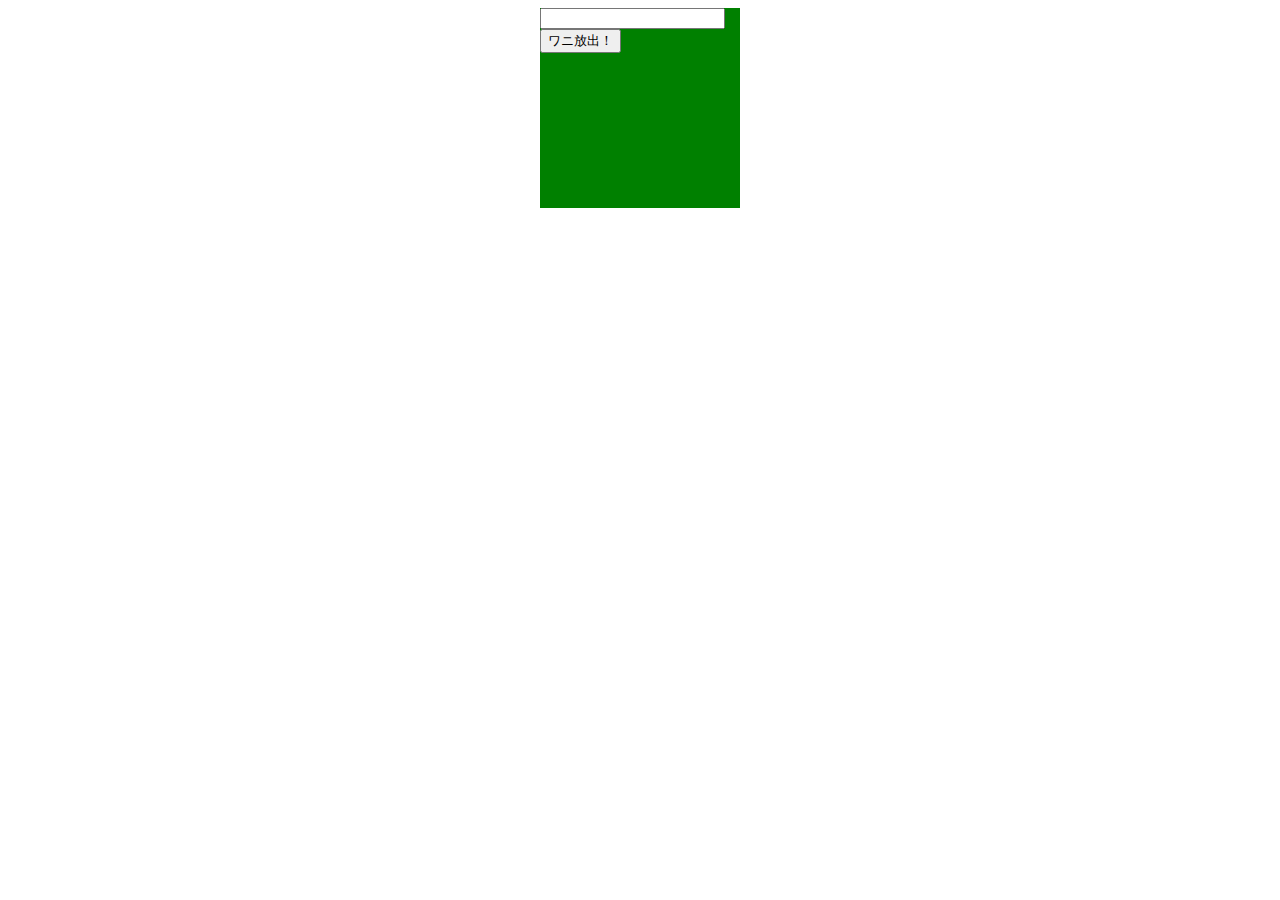
<file: html-css-intro/index.html>
<!DOCTYPE html> 
<html lang="ja">

<head>
  <meta charset="utf-8">
  <meta name="viewport" content="width=device-width, initial-scale=1, shrink-to-fit=no">
  <meta name="theme-color" content="#000000">
  <link rel="stylesheet" href="gators.css">
  
</head>

<body>
  <div class="green-box">
    <input type="text" id="green-input">
    <button id="green-button">ワニ放出！</button>
  </div>
  <div class="blue-box"></div>
  <script src="gators.js"></script>
</body>

</html>
</file>
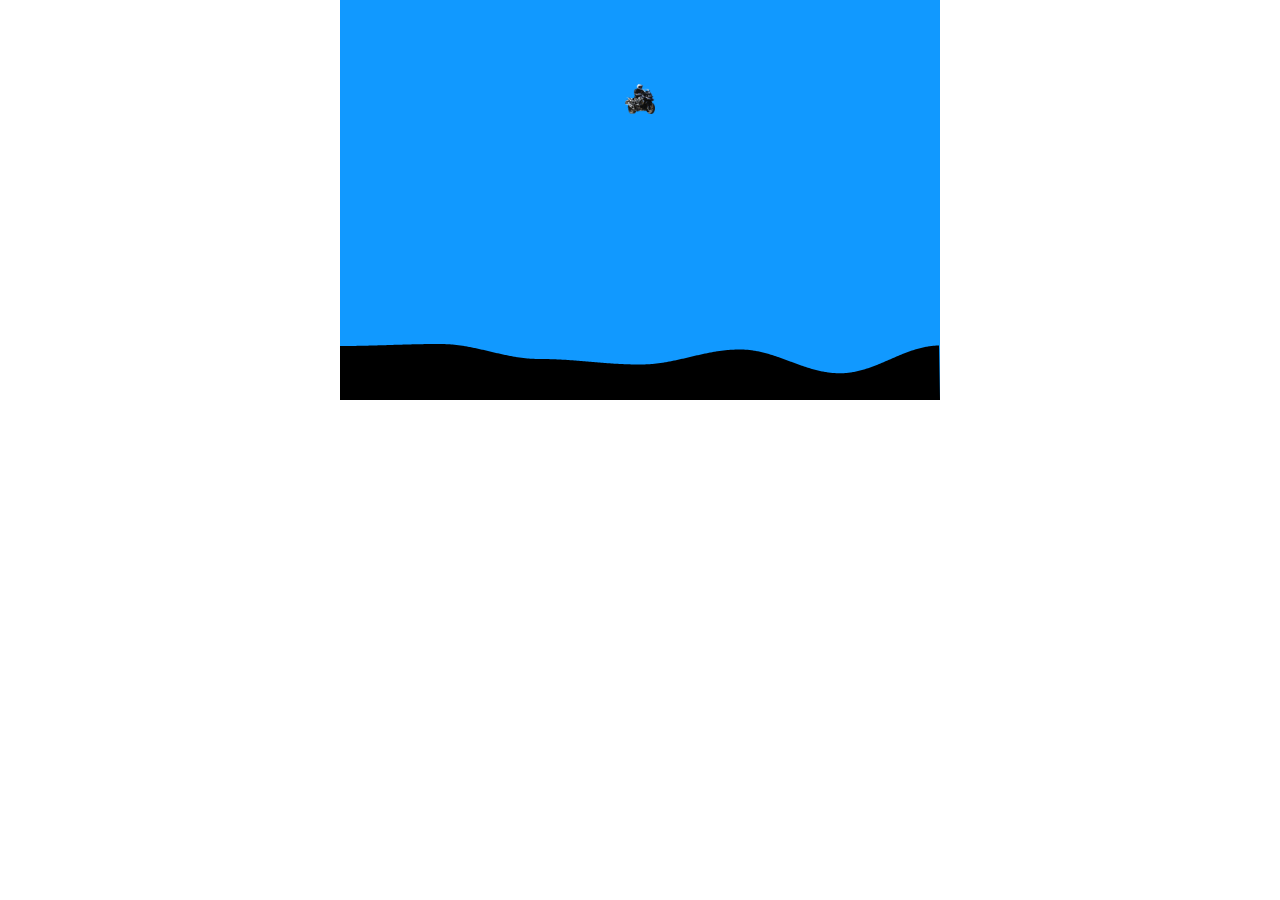
<file: motorcycle-game-master/src/index.html>
<!DOCTYPE html>
<html>
   <head>
      <meta charset="utf-8">
      <meta name="viewport" content="width=device-width, initial-scale=1">

      <title>Project</title>
      <link rel="stylesheet" href="./css/app.css">
   </head>

   <body>
    <script type="text/javascript" src="js\app.js"></script>
  </body>
</html>
</file>
<file: html-css-intro/gators.css>
.green-box {
    width: 200px;
    height: 200px;
    background: green;
    margin: auto;
}

.blue-box {
    width: 300px;
    background: blue;
    margin: auto;
}
</file>
<file: motorcycle-game-master/src/css/app.css>
/*
 ***********************
 *    IMPORT FONTS     *
 ***********************
*/

@import url('../fonts/Roboto.css?family=Roboto');

/*
 ***********************
 * RESET AND NORMALIZE *
 ***********************
*/

html, body, div, span, iframe, h1, h2, h3, h4, h5, h6, p, blockquote, pre, a, address,
big, code, del, dfn, em, img, q, s, samp, small, strong, sub, sup, tt, var, b, u, i, dl,
dt, dd, ol, ul, li, fieldset, form, label, legend, table, caption, tbody, tfoot, thead, tr,
th, td, article, aside, canvas, details, embed, figure, figcaption, footer, header, hgroup, menu,
main, nav, output, section, summary, time, mark, audio, video {
	margin: 0;
	padding: 0;
	border: 0;
	font-size: 100%;
	font: inherit;
	vertical-align: baseline;
}

article, aside, details, figcaption, figure, footer, header, hgroup, menu, nav, section {
  display: block;
  margin: 0;
}

ol, ul {
	list-style: none;
}

table {
	border-collapse: collapse;
	border-spacing: 0;
}

body {
  -ms-text-size-adjust: 100%;
  -webkit-text-size-adjust: 100%;
  text-align: center;
	line-height: 1.15;
}

h1 {
  font-size: 2em;
  margin: 0.67em 0;
}

a {
  background-color: transparent;
  -webkit-text-decoration-skip: objects;
}

b,
strong {
  font-weight: bolder;
}

small {
  font-size: 80%;
}

figure {
  margin: 1em 40px;
}

img {
  border-style: none;
}

button,
[type="button"],
[type="reset"],
[type="submit"] {
  cursor: pointer;
}

button::-moz-focus-inner,
input::-moz-focus-inner {
  border: 0;
  padding: 0;
}

textarea {
  overflow: auto;
}

[hidden] {
  display: none !important;
}

[clear] {
  clear: both;
}

::selection {
    background: #b3d4fc;
    text-shadow: none;
}

/* Box Model */

*, *:before, *:after {
  -moz-box-sizing: border-box;
  -webkit-box-sizing: border-box;
  box-sizing: border-box;
}

/* A better looking default horizontal rule */

hr {
  display: block;
  height: 1px;
  border: 0;
  border-top: 1px solid #ccc;
  margin: 1em 0;
  padding: 0;
}

/*
 *****************
 * CSS VARIABLES *
 *****************
*/

:root {
  --main-bg-color: #fff; /* For using: var(--main-bg-color); */
}

/*
 *******************
 * PAGE MAIN STYLE *
 *******************
*/

section {
  background: #fff;
}

main h1 {
  font-family: 'Roboto', sans-serif;
}

/* HEADER */

header {
  display: inline-block;
  width: 100%;
  background: #000;
}

header nav {
  float: right;
}

header nav li {
  float: left;
  margin-left: 10px;
}

/* EXAMPLE SECTION */

section.example {
  width: 100%;
}

.example .cards {
  display: inline-block;
  margin-bottom: -4px;
}

.example article {
  float: left;
}

/* FOOTER */

footer {
  display: block;
  width: 100%;
}

/*
 *******************
 *  MEDIA QUERIES  *
 *******************
*/

/* EXTRA LARGE DISPLAY */

@media only screen and (max-width: 2400px) and (min-width: 1500px) {

}

/* MEDIA FOR NOTEBOOK DISPLAY */

@media only screen and (max-width: 1200px) and (min-width: 300px) {

}

/* MEDIA FOR TABLET DISPLAY */

@media only screen and (max-width: 992px) and (min-width: 300px) {

}

/* MEDIA FOR MEDIUM MOBILE DISPLAY */

@media only screen and (max-width: 768px) and (min-width: 300px) {

}

/* MEDIA FOR LITTLE MOBILE DISPLAY */

@media only screen and (max-width: 480px) and (min-width: 300px) {

}

/*
 *******************
 *  PRINT STYLES  *
 *  DONT TOUCH!!  *
 *******************
*/

@media print {
  *, *:before, *:after, *:first-letter, *:first-line {
    background: transparent !important;
    color: #000 !important;
    box-shadow: none !important;
    text-shadow: none !important; }
  a, a:visited {
    text-decoration: underline; }
  a[href]:after {
    content: " (" attr(href) ")"; }
  abbr[title]:after {
    content: " (" attr(title) ")"; }
  a[href^="#"]:after,
  a[href^="javascript:"]:after {
    content: ""; }
  pre, blockquote {
    border: 1px solid #999;
    page-break-inside: avoid; }
  img {
    max-width: 100% !important;
    page-break-inside: avoid; }
  p, h2, h3 {
    orphans: 3;
    widows: 3; }
  h2, h3 {
    page-break-after: avoid; }
}
</file>
